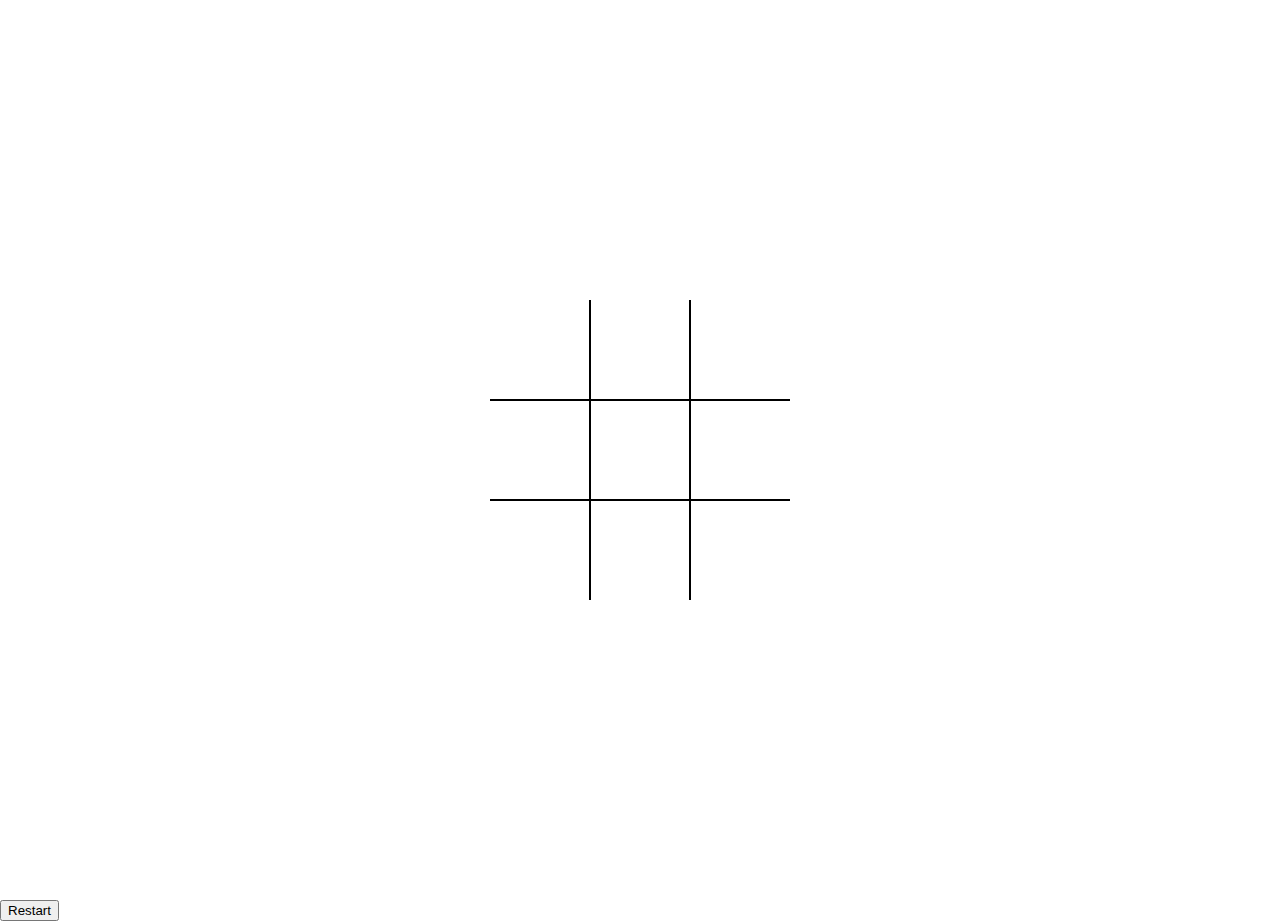
<file: tictactoe/index.html>
<!DOCTYPE html>
<html lang="en">

<head>
    <meta charset="UTF-8">
    <meta name="viewport" content="width=device-width, initial-scale=1.0">
    <title>Document</title>
    <link rel="stylesheet" href="style.css">
    <script src="script.js" defer></script>
</head>

<body>
    <div class="board" id="board">
        <div class="cell x" data-cell></div>
        <div class="cell" data-cell></div>
        <div class="cell" data-cell></div>
        <div class="cell" data-cell></div>
        <div class="cell" data-cell></div>
        <div class="cell" data-cell></div>
        <div class="cell" data-cell></div>
        <div class="cell" data-cell></div>
        <div class="cell" data-cell></div>
    </div>
    <div class="winning-message" id="winningMessage">
        <div data-winning-message-text></div>
        <button id="restart-button">Restart</button>
    </div>
</body>

</html>
</file>
<file: tictactoe/style.css>
*,
*::after,
*::before {
	box-sizing: border-box;
}

:root {
	--cell-size: 100px;
	--mark-size: cal(var(--cell-size) * 0.9);
}

body {
	margin: 0;
}

.board {
	width: 100vw;
	height: 100vh;
	display: grid;
	justify-content: center;
	align-content: center;
	justify-items: center;
	align-items: center;
	grid-template-columns: repeat(3, auto);
}

.cell {
	width: var(--cell-size);
	height: var(--cell-size);
	border: 1px solid black;
}

.cell:first-child,
.cell:nth-child(2),
.cell:nth-child(3) {
	border-top: none;
}

.cell:nth-child(3n + 1) {
	border-left: none;
}

.cell:nth-child(3n + 3) {
	border-right: none;
}
.cell:last-child,
.cell:nth-child(8),
.cell:nth-child(7) {
	border-bottom: none;
}

.cell.x {
	background-color: white;
}
</file>
